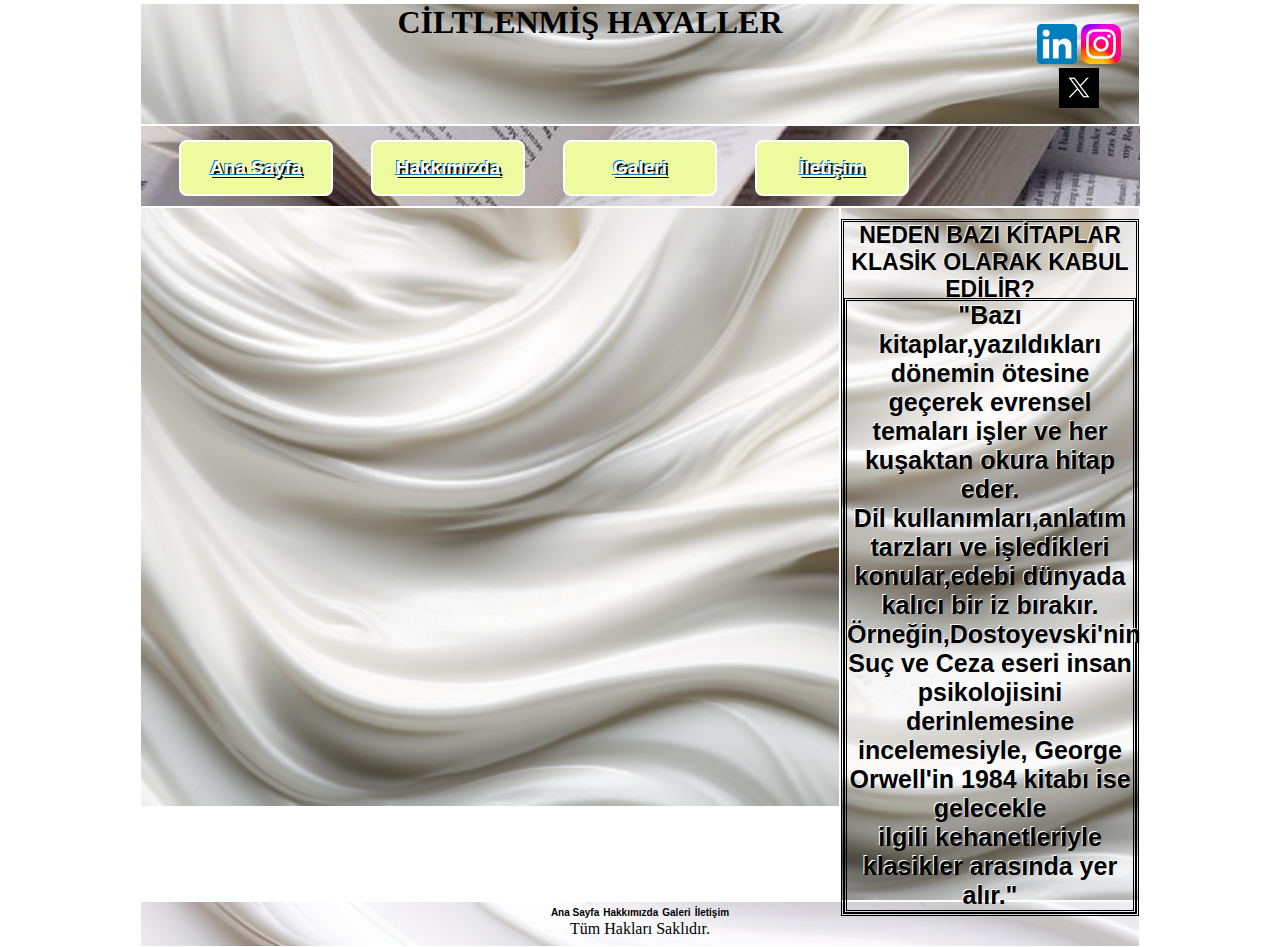
<file: index.html>
<!DOCTYPE html>
<html>
       <head>
               <meta charset="utf-8">
               <title>Kişisel Web Site</title>
               <meta name="descrition" content="Kişisel Web Site">
               <meta name="keywords" content="kişisel,web,site,html,css..">
               <link rel="stylesheet" href="style.css">
       </head> 
       <body>
              <div id="sayfa">
                     <header id="banner">
                            <div id="sosyalmedya">
                                   <a href="link gelecek!"><img id="ikon" src="picturess/LinkedIn.png" height="40"></a>
                                   <a href="link gelecek!"><img id="ikon" src="picturess/Instagram.png" height="40"></a>
                                   <a href="link gelecek!"><img id="ikon" src="picturess/Twitter.jpg" height="40"></a>
                            </div>
                            <h1 id="banner baslik">CİLTLENMİŞ HAYALLER</h1>
                     </header>
                     <nav id="anamenu">
                        <ul>
                            <li><a href="index.html">Ana Sayfa</a></li>
                            <li><a href="hakkimizda.html">Hakkımızda</a></li>
                            <li><a href="galeri.html">Galeri</a></li>
                            <li><a href="iletisim.html">İletişim</a></li>
                        </ul>
                     </nav>

                     <article id="icerik">
                            
                     </article>

                     <aside id="yanmenu">
                            <center><h3 class="yanmenu-icerik" style="font-size: 23px; position:relative;top:16px;">NEDEN BAZI KİTAPLAR KLASİK OLARAK KABUL EDİLİR?<h3<><br>
                            <p class="yanmenu-icerik">"Bazı kitaplar,yazıldıkları dönemin ötesine geçerek evrensel temaları işler ve her kuşaktan okura hitap eder.<br> 
                                Dil kullanımları,anlatım tarzları ve işledikleri konular,edebi dünyada kalıcı bir iz bırakır.<br>
                                Örneğin,Dostoyevski'nin Suç ve Ceza eseri insan psikolojisini derinlemesine incelemesiyle, George Orwell'in 1984 kitabı ise gelecekle<br>
                                ilgili kehanetleriyle klasikler arasında yer alır."<br>
                            </p>
                            </center> 
                     </aside>
                    
                     <footer id="altmenu">
                        <a href="index.html">Ana Sayfa</a>
                        <a href="hakkimizda.html">Hakkımızda</a>
                        <a href="galeri.html">Galeri</a>
                        <a href="iletisim.html">İletişim</a>
                        <br>
                        <p>Tüm Hakları Saklıdır.</p>
                     </footer>
              </div>        
       </body>
</html>
</file>
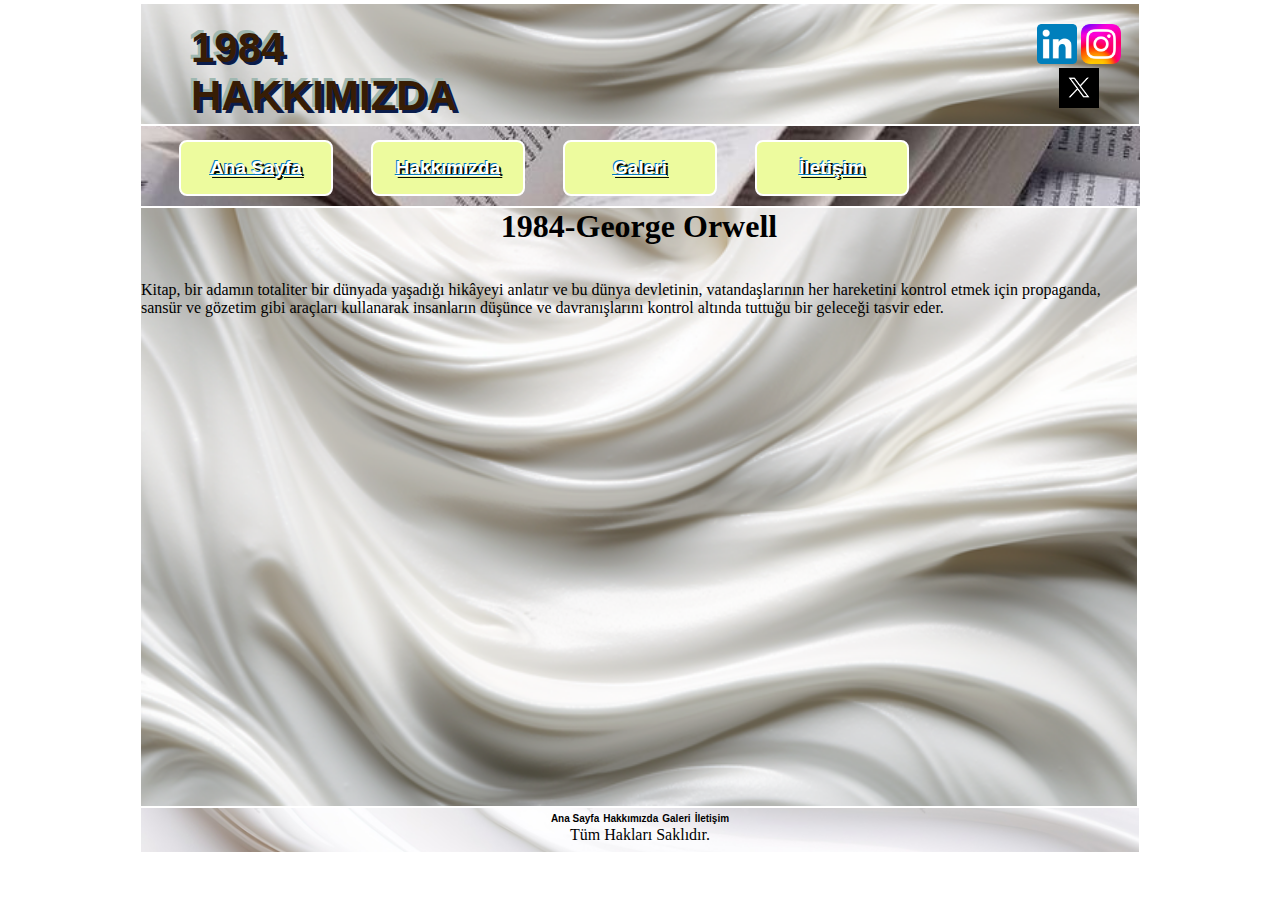
<file: 1984-hakkimizda.html>
<!DOCTYPE html>
<html>
       <head>
               <meta charset="utf-8">
               <title>Kişisel Web Site</title>
               <meta name="descrition" content="Kişisel Web Site">
               <meta name="keywords" content="kişisel,web,site,html,css..">
               <link rel="stylesheet" href="style.css">
       </head> 
       <body>
              <div id="sayfa">
                     <header id="banner">
                            <div id="sosyalmedya">
                                   <a href="link gelecek!"><img id="ikon" src="picturess/LinkedIn.png" height="40"></a>
                                   <a href="link gelecek!"><img id="ikon" src="picturess/Instagram.png" height="40"></a>
                                   <a href="link gelecek!"><img id="ikon" src="picturess/Twitter.jpg" height="40"></a>
                            </div>
                            <h1 id="banner-baslik"> 1984 HAKKIMIZDA</h1>
                     </header>
                     <nav id="anamenu">
                        <ul>
                            <li><a href="index.html">Ana Sayfa</a></li>
                            <li><a href="hakkimizda.html">Hakkımızda</a></li>
                            <li><a href="galeri.html">Galeri</a></li>
                            <li><a href="iletisim.html">İletişim</a></li>
                        </ul>
                     </nav>

                     <article id="hakkimizda-icerik">
                            <div class="1984-hakkimizda-paragraf">
                                <center><h1>1984-George Orwell</h1></center>
                                <p><br><br> Kitap, bir adamın totaliter bir dünyada yaşadığı hikâyeyi anlatır ve bu dünya devletinin, vatandaşlarının her hareketini kontrol etmek için propaganda, 
                                    sansür ve gözetim gibi araçları kullanarak insanların düşünce ve davranışlarını kontrol altında tuttuğu bir geleceği tasvir eder.</p>
                            </div>
                     </article>
                    
                     <footer id="altmenu">
                        <a href="index.html">Ana Sayfa</a>
                        <a href="hakkimizda.html">Hakkımızda</a>
                        <a href="galeri.html">Galeri</a>
                        <a href="iletisim.html">İletişim</a>
                        <br>
                        <p>Tüm Hakları Saklıdır.</p>
                     </footer>
              </div>        
       </body>
</html>
</file>
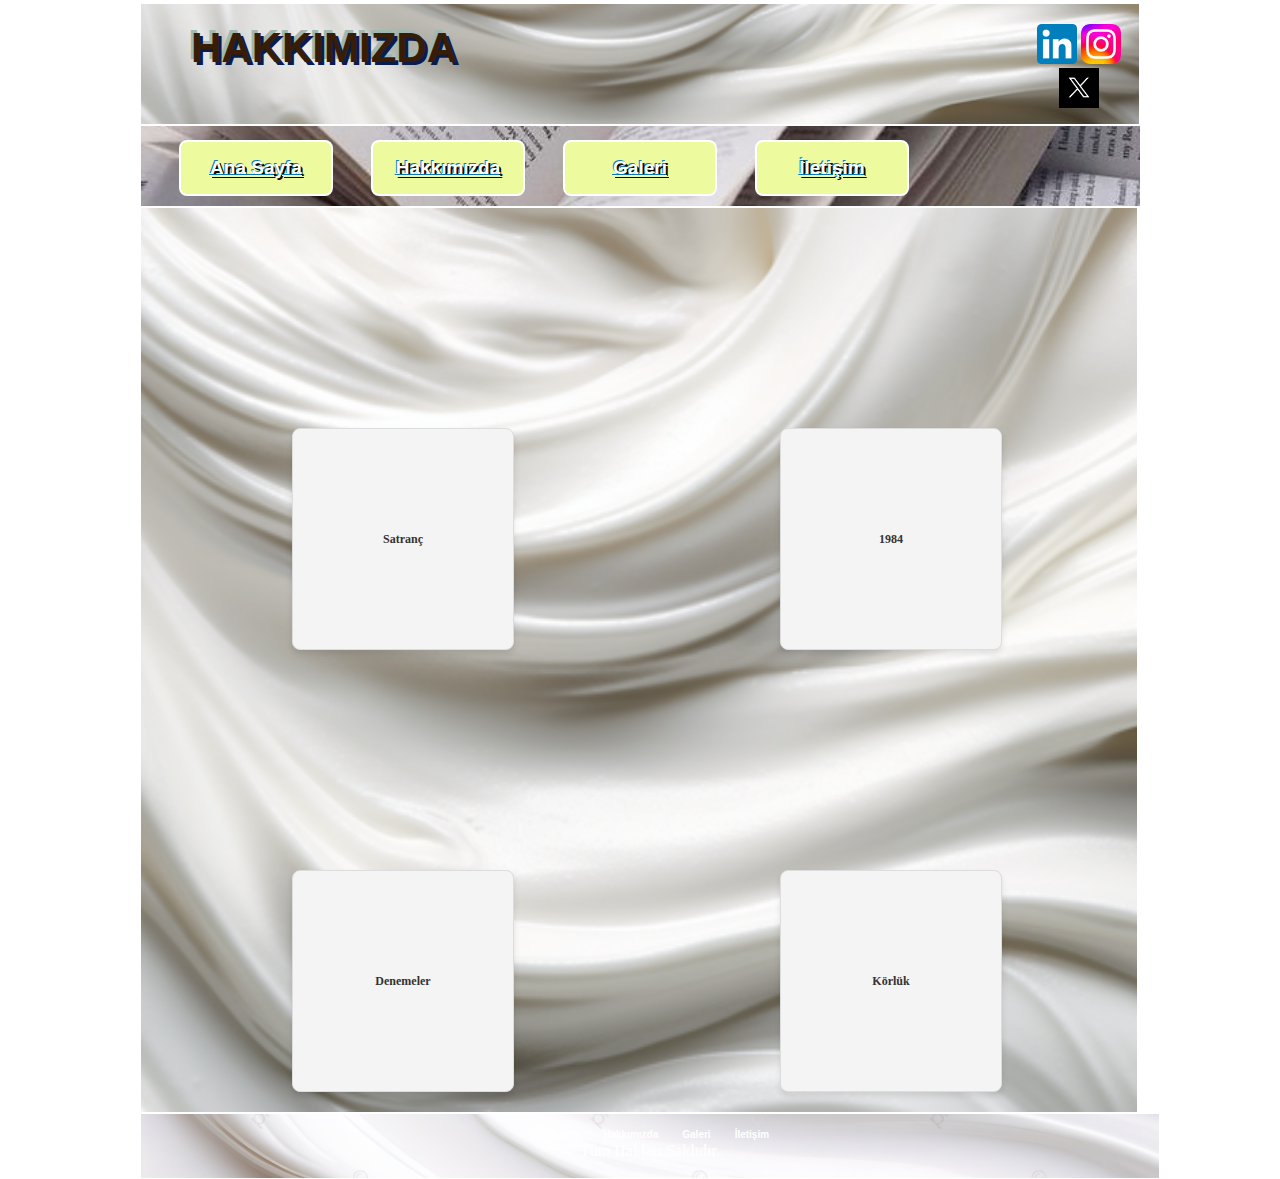
<file: hakkimizda.html>
<!DOCTYPE html>
<html lang="tr">
<head>
    <meta charset="UTF-8">
    <meta name="viewport" content="width=device-width, initial-scale=1.0">
    <title>Kişisel Web Site</title>
    <meta name="description" content="Kişisel Web Site">
    <meta name="keywords" content="kişisel, web, site, html, css">
    <link rel="stylesheet" href="style.css">
</head>
<body>
    <div id="sayfa">
        <header id="banner">
            <div id="sosyalmedya">
                <a href="#"><img id="ikon" src="picturess/LinkedIn.png" height="40" alt="LinkedIn"></a>
                <a href="#"><img id="ikon" src="picturess/Instagram.png" height="40" alt="Instagram"></a>
                <a href="#"><img id="ikon" src="picturess/Twitter.jpg" height="40" alt="Twitter"></a>
            </div>
            <h1 id="banner-baslik">HAKKIMIZDA</h1>
        </header>

        <nav id="anamenu">
            <ul>
                <li><a href="index.html">Ana Sayfa</a></li>
                <li><a href="hakkimizda.html">Hakkımızda</a></li>
                <li><a href="galeri.html">Galeri</a></li>
                <li><a href="iletisim.html">İletişim</a></li>
            </ul>
        </nav>

        <article id="hakkimizda-icerik">
            <div id="ana-div" style="display: grid; grid-template-columns: repeat(2, 1fr); gap: 20px; padding: 20px;">
                <div class="div-hakkimizda" id="div-satranc" style="text-align: center; padding: 10px; border: 1px solid #ddd;">
                    <a href="satranc-hakkimizda.html" style="text-decoration: none; color: #333;">Satranç</a>
                </div>
                <div class="div-hakkimizda" id="div-1984" style="text-align: center; padding: 10px; border: 1px solid #ddd;">
                    <a href="1984-hakkimizda.html" style="text-decoration: none; color: #333;">1984</a>
                </div>
                <div class="div-hakkimizda" id="div-denemeler" style="text-align: center; padding: 10px; border: 1px solid #ddd;">
                    <a href="denemeler-hakkimizda.html" style="text-decoration: none; color: #333;">Denemeler</a>
                </div>
                <div class="div-hakkimizda" id="div-korluk" style="text-align: center; padding: 10px; border: 1px solid #ddd;">
                    <a href="korluk-hakkimizda.html" style="text-decoration: none; color: #333;">Körlük</a>
                </div>
            </div>
        </article>

        <footer id="altmenu" style="text-align: center; background-color: #333; color: white; padding: 10px;">
            <a href="index.html" style="color: white; text-decoration: none; margin: 0 10px;">Ana Sayfa</a>
            <a href="hakkimizda.html" style="color: white; text-decoration: none; margin: 0 10px;">Hakkımızda</a>
            <a href="galeri.html" style="color: white; text-decoration: none; margin: 0 10px;">Galeri</a>
            <a href="iletisim.html" style="color: white; text-decoration: none; margin: 0 10px;">İletişim</a>
            <br>
            <p>Tüm Hakları Saklıdır.</p>
        </footer>
    </div>
</body>
</html>
</file>
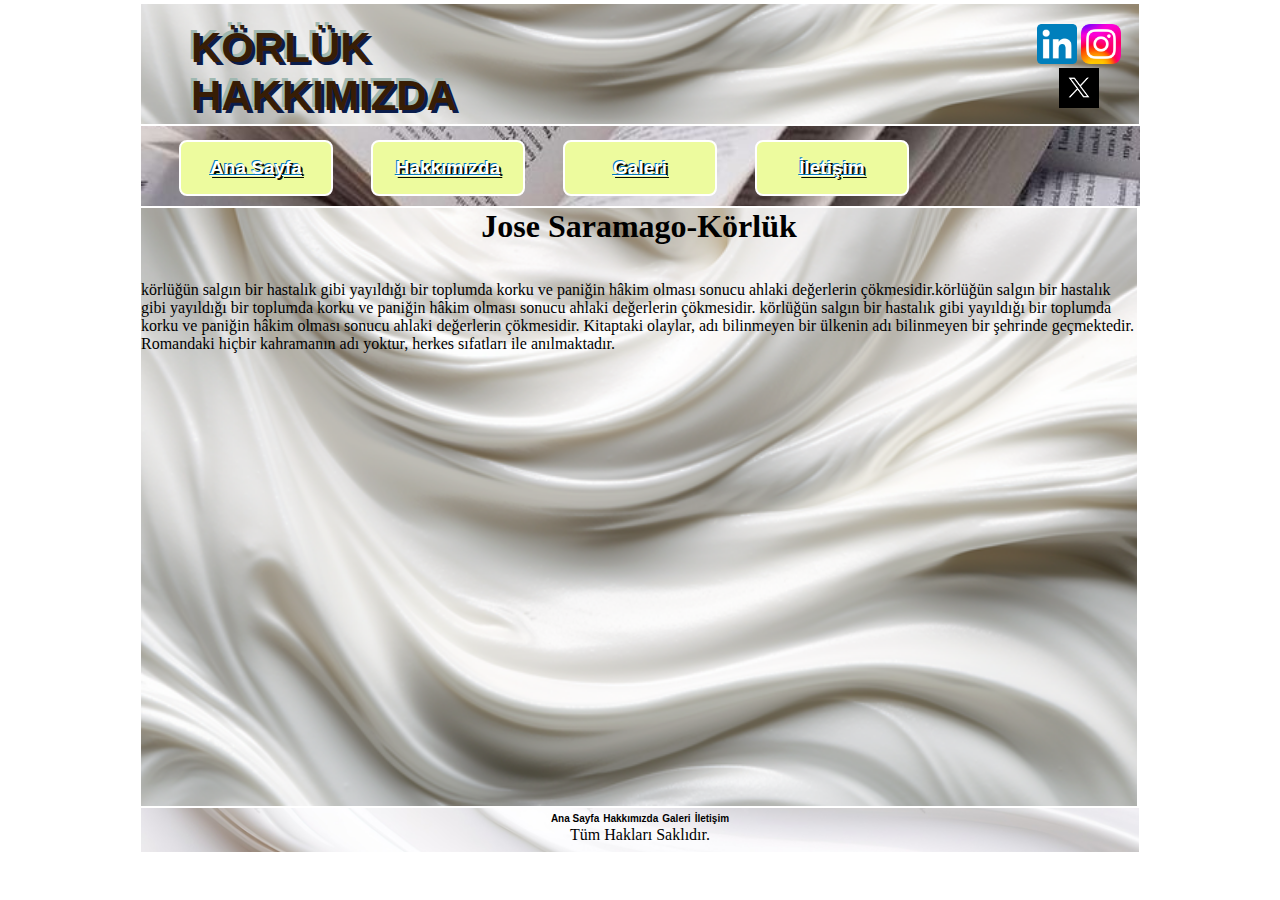
<file: korluk-hakkimizda.html>
<!DOCTYPE html>
<html>
       <head>
               <meta charset="utf-8">
               <title>Kişisel Web Site</title>
               <meta name="descrition" content="Kişisel Web Site">
               <meta name="keywords" content="kişisel,web,site,html,css..">
               <link rel="stylesheet" href="style.css">
       </head> 
       <body>
              <div id="sayfa">
                     <header id="banner">
                            <div id="sosyalmedya">
                                   <a href="link gelecek!"><img id="ikon" src="picturess/LinkedIn.png" height="40"></a>
                                   <a href="link gelecek!"><img id="ikon" src="picturess/Instagram.png" height="40"></a>
                                   <a href="link gelecek!"><img id="ikon" src="picturess/Twitter.jpg" height="40"></a>
                            </div>
                            <h1 id="banner-baslik">KÖRLÜK HAKKIMIZDA</h1>
                     </header>
                     <nav id="anamenu">
                        <ul>
                            <li><a href="index.html">Ana Sayfa</a></li>
                            <li><a href="hakkimizda.html">Hakkımızda</a></li>
                            <li><a href="galeri.html">Galeri</a></li>
                            <li><a href="iletisim.html">İletişim</a></li>
                        </ul>
                     </nav>

                     <article id="hakkimizda-icerik">
                            <div class="korluk-hakkimizda-paragraf">
                                <center><h1>Jose Saramago-Körlük</h1></center>
                                <p><br><br>körlüğün salgın bir hastalık gibi yayıldığı bir toplumda korku ve paniğin hâkim olması sonucu ahlaki değerlerin çökmesidir.körlüğün salgın bir hastalık gibi yayıldığı bir toplumda korku ve paniğin hâkim olması sonucu ahlaki değerlerin çökmesidir. 
                        körlüğün salgın bir hastalık gibi yayıldığı bir toplumda korku ve paniğin hâkim olması sonucu ahlaki değerlerin çökmesidir. Kitaptaki olaylar, adı bilinmeyen bir ülkenin adı bilinmeyen bir şehrinde geçmektedir. Romandaki hiçbir kahramanın adı yoktur, herkes sıfatları ile anılmaktadır.</p>
                            </div>
                     </article>

                     <footer id="altmenu">
                        <a href="index.html">Ana Sayfa</a>
                        <a href="hakkimizda.html">Hakkımızda</a>
                        <a href="galeri.html">Galeri</a>
                        <a href="iletisim.html">İletişim</a>
                        <br>
                        <p>Tüm Hakları Saklıdır.</p>
                     </footer>
              </div>        
       </body>
</html>
</file>
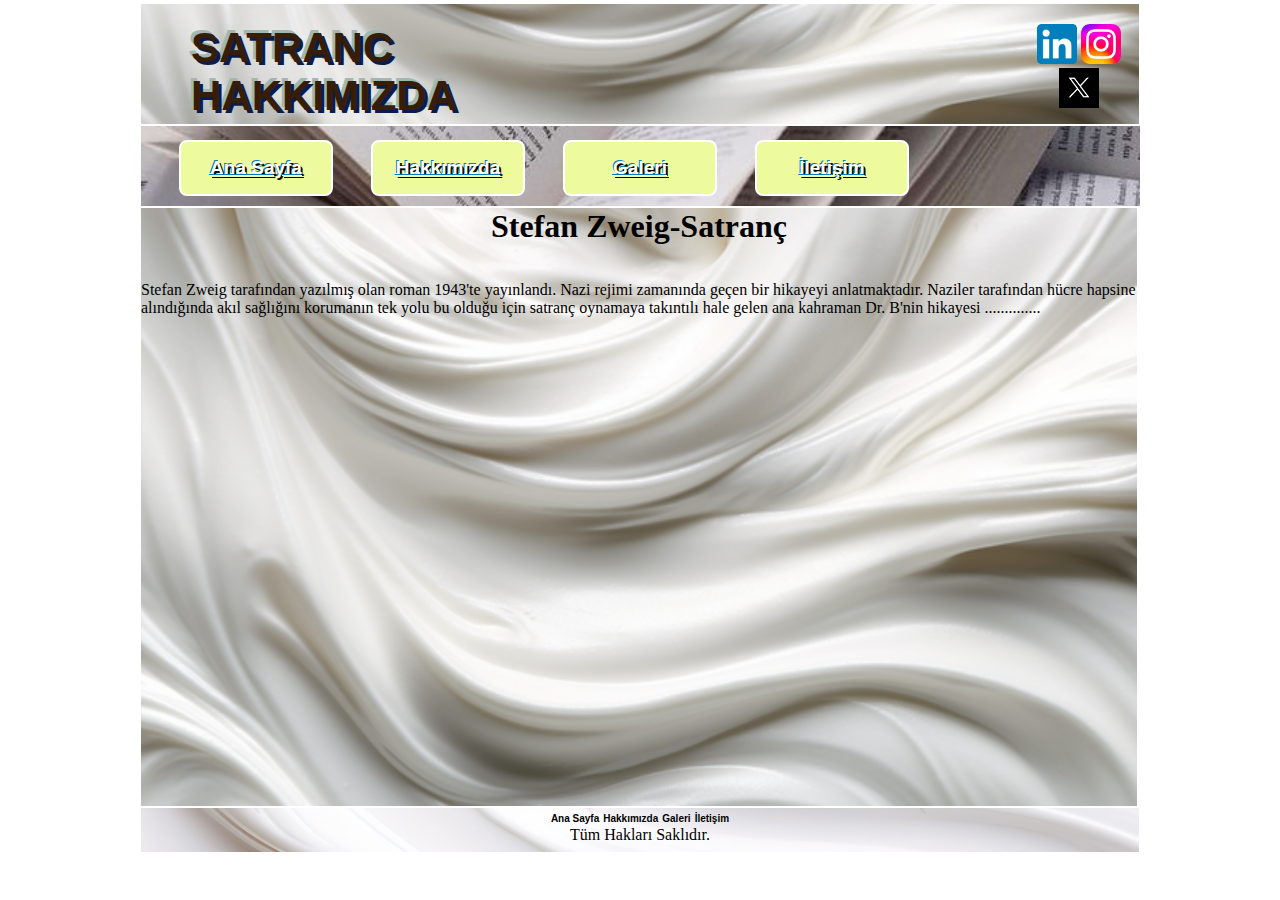
<file: satranc-hakkimizda.html>
<!DOCTYPE html>
<html>
       <head>
               <meta charset="utf-8">
               <title>Kişisel Web Site</title>
               <meta name="descrition" content="Kişisel Web Site">
               <meta name="keywords" content="kişisel,web,site,html,css..">
               <link rel="stylesheet" href="style.css">
       </head> 
       <body>
              <div id="sayfa">
                     <header id="banner">
                            <div id="sosyalmedya">
                                   <a href="link gelecek!"><img id="ikon" src="picturess/LinkedIn.png" height="40"></a>
                                   <a href="link gelecek!"><img id="ikon" src="picturess/Instagram.png" height="40"></a>
                                   <a href="link gelecek!"><img id="ikon" src="picturess/Twitter.jpg" height="40"></a>
                            </div>
                            <h1 id="banner-baslik">SATRANC HAKKIMIZDA</h1>
                     </header>
                     <nav id="anamenu">
                        <ul>
                            <li><a href="index.html">Ana Sayfa</a></li>
                            <li><a href="hakkimizda.html">Hakkımızda</a></li>
                            <li><a href="galeri.html">Galeri</a></li>
                            <li><a href="iletisim.html">İletişim</a></li>
                        </ul>
                     </nav>

                     <article id="hakkimizda-icerik">
                            <div class="satranc-hakkimizda-paragraf">
                                <center><h1>Stefan Zweig-Satranç</h1></center>
                                <p><br><br>Stefan Zweig tarafından yazılmış olan roman 1943'te yayınlandı. Nazi rejimi zamanında geçen bir hikayeyi anlatmaktadır.
                                   Naziler tarafından hücre hapsine alındığında akıl sağlığını korumanın tek yolu bu olduğu için satranç oynamaya takıntılı hale gelen ana kahraman Dr. B'nin hikayesi  
                            ..............</p>
                            </div>
                     </article>
                    
                     <footer id="altmenu">
                        <a href="index.html">Ana Sayfa</a>
                        <a href="hakkimizda.html">Hakkımızda</a>
                        <a href="galeri.html">Galeri</a>
                        <a href="iletisim.html">İletişim</a>
                        <br>
                        <p>Tüm Hakları Saklıdır.</p>
                     </footer>
              </div>        
       </body>
</html>
</file>
<file: style.css>
*{
     margin: 0px;
     padding: 0px;
}
#sayfa{
       width: 1000px;
       min-width: 850px;
       margin:auto;
       border-style:solid;
       border-color:white;
       background-color: white;
}
#banner{
    text-align: center;
    width: 998px;
    height: 120px;
    margin: auto;
    border-style: solid;
    border-color: white;
    border-width: 1px;
    background-image: url(picturess/kremsi\ doku.png);
    background-color:rgb(218, 215, 205);
    background-position: center;
    background-repeat: no-repeat;
    background-size: cover;
    
}
#banner-baslik{
        width:80px;
        max-width: 800px;
        margin: 50px;
        margin-top: 20px;
        font-size: 42px;
        font-family: "Orbitron",sans-serif;
        color:#371d05;
        text-shadow:3px 3px #0a1c4b, -3px -3px #A0B8B1;
}
#sosyalmedya{
      width: 100px;
      height: 10px;
      border-style: none;
      border-color: white;
      border-width: 1px;
      float: right;
      position: relative;
      top: 20px;
      right: 10px;
}
#anamenu{
    width: 999px;
    height: 80px;
    border-style: solid;
    border-color: white;
    border-width: 1px;
    background-color: rgb(181,126.220);
    margin:auto;
    background-image: url(picturess/arkaplan2.jpg);
    background-position: center;
    background-repeat: no-repeat;
    background-size: cover;
}
#anamenu ul{
    list-style-type: none;
}
#anamenu ul li{
     width: 120px;
     border-style: solid;
     border-width: 2px;
     border-radius: 8px;
     border-color:white;
     background-color: #edfb9e;
     float:left;
     padding: 15px;
     margin-left: 38px;
     margin-top: 12px;
     position:relative;
     top:2px;
     text-align: center;
}
#anamenu ul a{
        font-family: "Orbitron", sans-serif;
        color: white;
        text-shadow: 2px 2px #080a01, -1px -1px #047ab9;
        font-size: 19px;
        font-weight: bolder;
}
#anamenu ul a link{
    color: white;
}
#anamenu ul a:visited{
    color:white;
}
#anamenu ul a:hover{
    color: rgb(34.9,58);
}
#anamenu ul a:active{
    color:rgb(6, 6, 37);
}

#icerik{
       width: 698px;
       min-height: 598px;
       border-style: solid;
       border-color: white;
       border-width: 1px;
       background-color: rgb(204,204,255);
       float: left;
       background-image: url(picturess/kremsi\ doku.png);
       background-position: center;
       background-repeat: no-repeat;
       background-size: cover;
}
#yanmenu{
    width: 298px;
    min-height: 598px;
    border-style: solid;
    border-color: white;
    border-width: 1px;
    background-color: rgb(189,186,221);
    float: left;
    background-image: url(picturess/kremsi\ doku.png);
    background-position: center;
    background-repeat:no-repeat;
    background-size: cover;
}
.yanmenu-icerik{
      position: relative;
      margin-top: -5px;
      color: #000000;
      text-shadow: -1px -1px white;
      border-style: double;
      font-size: 25px;
      font-family: 'Gill Sans', 'Gill Sans MT', 'Gill Sans', 'Gill Sans MT', Calibri, 'Trebuchet MS', sans-serif;
      font-weight: bolder;
}
#altmenu{
    width: 998px;
    min-height:44px;
    border-style: solid;
    border-color: white;
    border-width: 1px;
    background-color: rgb(190, 188, 216);
    float: left;
    text-align: center;
    color: black;
    background-image:url(picturess/pppp.png) ;
    background-position:center;
    background-repeat: no-repeat;
    background-size: cover;
}
#altmenu a{
    font-family: Verdana, Geneva, Tahoma, sans-serif;
    font-size: 10px;
    font-weight: bolder;
    color: black;
    text-decoration: none;
}
#altmenu a:hover{
    color: rgb(29,75,75);
}
#ana-div {
    display: grid;
    grid-template-columns: repeat(2, 1fr); /* İki sütunlu bir düzen */
    gap: 20px; /* Kutular arasındaki boşluk */
    padding: 20px;
    justify-items: center; /* Kutuları ortalar */
}

.div-hakkimizda {
    position: relative;
    width: 200px; /* Sabit genişlik */
    height: 200px; /* Sabit yükseklik */
    background-color: #f4f4f4; /* Kutular için arkaplan rengi */
    display: flex;
    align-items: center;
    justify-content: center;
    border: 1px solid #ddd;
    border-radius: 8px;
    box-shadow: 0 4px 6px rgba(0, 0, 0, 0.1);
}

.div-hakkimizda a {
    font-size: 12px;
    font-weight: bold;
    text-decoration: none;
    color: #333;
}
#hakkimizda-icerik{
    width: 996px;
    min-height: 598px;
    border-style: solid;
    border-color: white;
    border-width: 1px;
    background-image: url(picturess/kremsi\ doku.png);
    height: 100%;
    background-position: center;
    background-repeat: no-repeat;
    background-size: cover;
    float: left;
}
.div-hakkimizda{
    float: left;
    position: relative;
    margin-left: 16px;
    margin-top: 20px;
    position:relative;
    margin-top: 200px;
}
</file>
